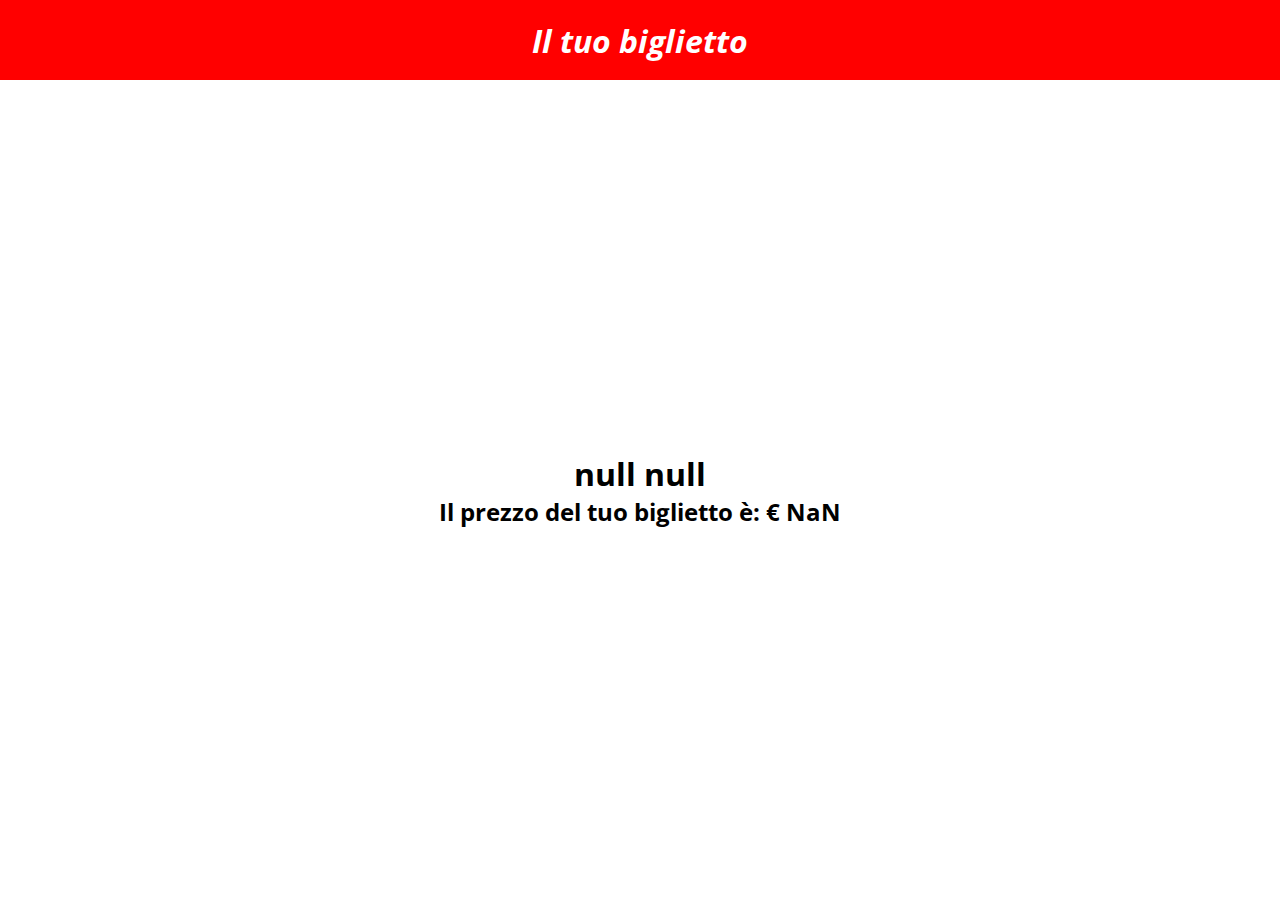
<file: index.html>
<!DOCTYPE html>
<html lang="en">
<head>
    <meta charset="UTF-8">
    <meta http-equiv="X-UA-Compatible" content="IE=edge">
    <meta name="viewport" content="width=device-width, initial-scale=1.0">
    <title>Biglietto Treno</title>
    <link rel="preconnect" href="https://fonts.googleapis.com">
    <link rel="preconnect" href="https://fonts.gstatic.com" crossorigin>
    <link href="https://fonts.googleapis.com/css2?family=Open+Sans:ital,wght@0,300;0,400;0,500;0,600;0,700;0,800;1,400;1,500;1,600&display=swap" rel="stylesheet">
    <link rel="stylesheet" href="./css/style.css">
</head>
<body class="grid">
    
    <header class="main-header">
        <h1>Il tuo biglietto</h1>
    </header>

    <main class="main-content">
        <div class="content-wrapper">
            <h1 id="name"></h1>
            <h2>
                Il prezzo del tuo biglietto è: 
                <span id="price"></span>
            </h2>
        </div>
    </main>


    <script src="./js/app.js"></script>
</body>
</html>
</file>
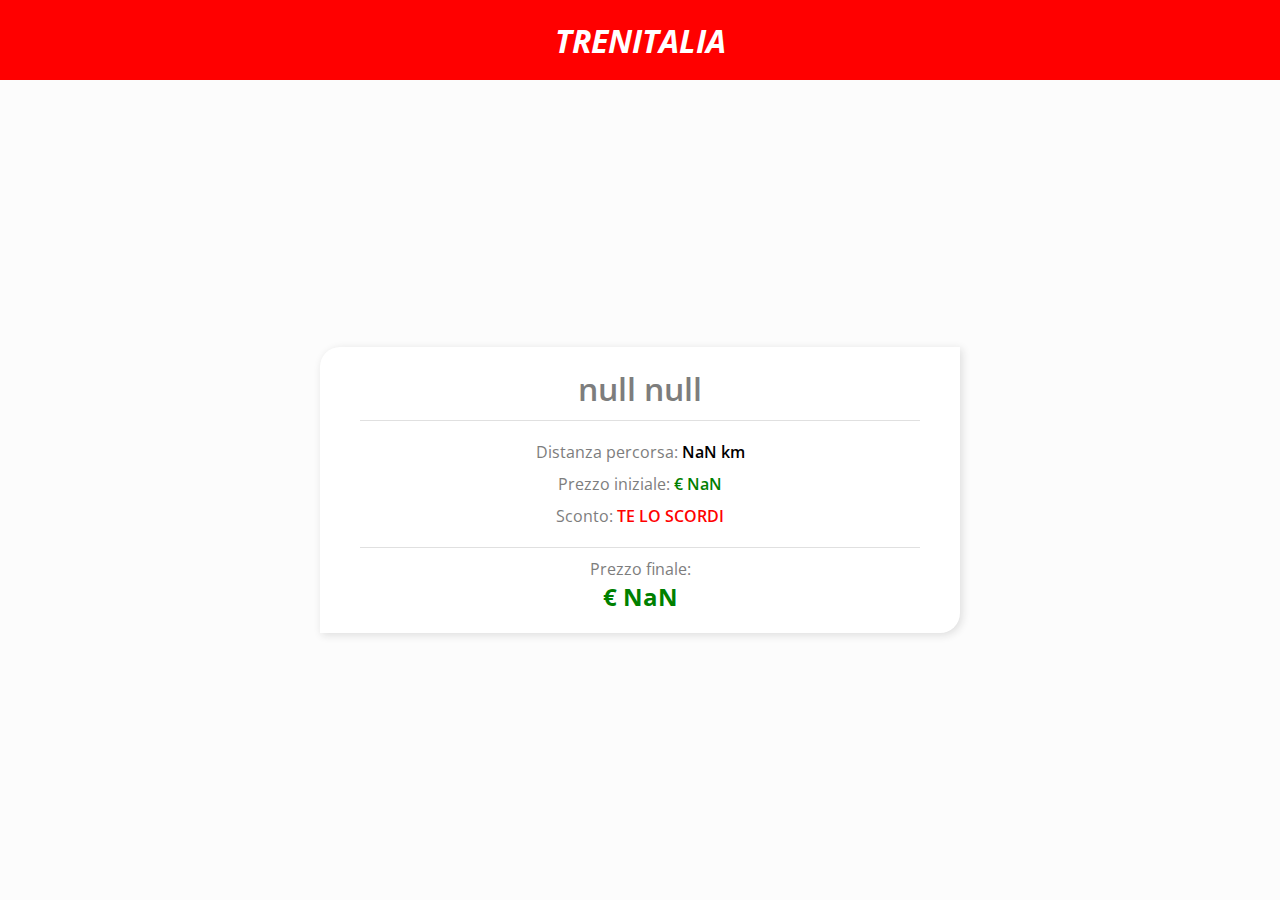
<file: BONUS/index.html>
<!DOCTYPE html>
<html lang="en">
<head>
    <meta charset="UTF-8">
    <meta http-equiv="X-UA-Compatible" content="IE=edge">
    <meta name="viewport" content="width=device-width, initial-scale=1.0">
    <title>Biglietto Treno</title>
    <link rel="preconnect" href="https://fonts.googleapis.com">
    <link rel="preconnect" href="https://fonts.gstatic.com" crossorigin>
    <link href="https://fonts.googleapis.com/css2?family=Open+Sans:ital,wght@0,300;0,400;0,500;0,600;0,700;0,800;1,400;1,500;1,600&display=swap" rel="stylesheet">
    <link rel="stylesheet" href="./css/style.css">
</head>
<body class="grid">
    
    <header class="main-header">
        <h1>TRENITALIA</h1>
    </header>

    <main class="main-content">
        <div class="card">
            <h1 id="name"></h1>
            <div class="card-main">
                <div>
                    <span class="grey-text">Distanza percorsa:</span>
                    <span id="km"></span>
                </div>
                <div>
                    <span class="grey-text">Prezzo iniziale:</span>
                    <span id="startingPrice"></span>
                </div>
                <div>
                    <span class="grey-text">Sconto:</span> 
                    <span id="discount"></span>
                </div>
            </div>
            <div class="card-footer">
                <span class="grey-text">Prezzo finale:</span>
                <h2 id="price"></h2>
            </div>
        </div>
    </main>


    <script src="./js/app.js"></script>
</body>
</html>
</file>
<file: css/style.css>
* {
    box-sizing: border-box;
    padding: 0;
    margin: 0;
    font-family: 'Open Sans', sans-serif;
}

.grid {
    display: grid;
    grid-template-rows: 80px 1fr;
    height: 100vh;
}

.main-header {
    display: flex;
    justify-content: center;
    background-color: red;
    color: white;
    font-style: italic;
    align-items: center;
}

.main-content {
    display: flex;
    justify-content: center;
    align-items: center;
    text-align: center;
}
</file>
<file: BONUS/css/style.css>
* {
    box-sizing: border-box;
    padding: 0;
    margin: 0;
    font-family: 'Open Sans', sans-serif;
}

.grid {
    display: grid;
    grid-template-rows: 80px 1fr;
    height: 100vh;
    background-color: rgb(252, 252, 252);
}

.main-header {
    display: flex;
    justify-content: center;
    background-color: red;
    color: white;
    font-style: italic;
    align-items: center;
}

.main-content {
    display: flex;
    justify-content: center;
    align-items: center;
    text-align: center;
}

.card {
    /* border: 1px solid rgb(208, 208, 208); */
    border-radius: 20px 0 20px 0;
    padding: 20px;
    display: grid;
    grid-template-columns: 300px 300px;
    grid-template-rows: auto auto auto;
    grid-template-areas: 
        "header header"
        "main main"
        "footer footer";
    background-color: white;
    box-shadow: 2px 2px 8px rgb(220, 220, 220);
}

#name {
    font-weight: 600;
    grid-area: header;
    align-self: center;
    justify-self: center;
    color: rgb(125, 125, 125);
    /* border-bottom: 1px solid rgb(208, 208, 208); */
}

#name::after {
    content: "";
    display: block;
    width: 560px;
    height: 1px;
    background-color: rgb(224, 224, 224);
    margin-top: 10px;
}

.card-footer {
    grid-area: footer;
    align-self: center;
    justify-self: center;
}

#price {
    align-self: center;
    justify-self: center;
    color: green;
    /* border-top: 1px solid rgb(208, 208, 208); */
}

.card-footer::before {
    content: "";
    display: block;
    width: 560px;
    height: 1px;
    background-color: rgb(224, 224, 224);
    margin-bottom: 10px;
}

#startingPrice,
#km,
#discount {
    font-weight: 600;
}

.card-main {
    display: flex;
    flex-direction: column;
    align-items: center;
    grid-area: main;
    padding: 20px 0;
    gap: 10px;
}

.grey-text {
    color: rgb(125, 125, 125);
}
</file>
